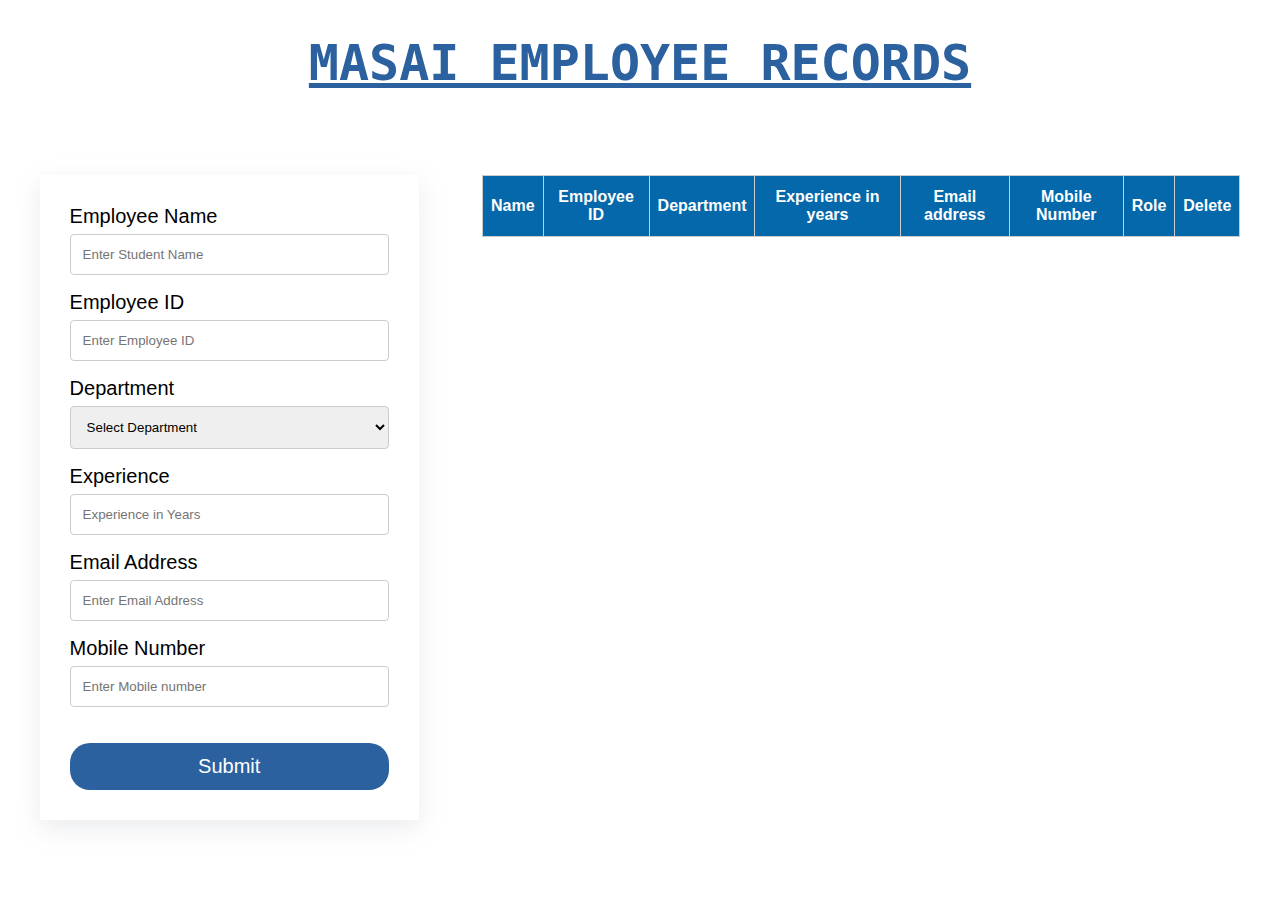
<file: index.html>
<!DOCTYPE html>
<html lang="en">
  <head>
    <meta charset="UTF-8" />
    <meta http-equiv="X-UA-Compatible" content="IE=edge" />
    <meta name="viewport" content="width=device-width, initial-scale=1.0" />
    <title>Employee's Record</title>
    <link rel="stylesheet" href="index.css" />
  </head>
  <body>
    <!-- Dont make any changes here -->
    <h1>Masai Employee Records</h1>
    <div>
      <!-- ***** We are using form here  ****  -->
      <form id="form">
        <label for="">Employee Name</label><br />
        <input id="name" type="text" placeholder="Enter Student Name" /><br />
        <label for="">Employee ID</label><br />
        <input
          id="employeeID"
          type="number"
          placeholder="Enter Employee ID"
        /><br />
        <label for="">Department </label><br />
        <select id="department">
          <option value="">Select Department</option>
          <option value="Frontend">Frontend</option>
          <option value="Backend">Backend</option>
          <option value="Operations">Operations</option>
          <option value="HR">HR</option>
          <option value="IA">IA</option></select
        ><br />
        <label for="">Experience </label><br />
        <input id="experience" type="number" placeholder="Experience in Years" /><br />
        <label for="">Email Address </label><br />
        <input type="text" id="email" placeholder="Enter Email Address" /><br />
        <label for="">Mobile Number </label><br />
        <input id="mobile" type="number" placeholder="Enter Mobile number" /><br />
        <input type="submit" />
      </form>
      <table>
        <!-- Dont change order of columns -->
        <thead id="thead">
          <tr>
            <th>Name</th>
            <th>Employee ID</th>
            <th>Department</th>
            <th>Experience in years</th>
            <th>Email address</th>
            <th>Mobile Number</th>
            <th>Role</th>
            <th>Delete</th>
          </tr>
        </thead>
        <tbody id="tbody">
          <!-- Append your output here -->
        </tbody>
      </table>
    </div>
  </body>
</html>

<script src="index.js"></script>
</file>
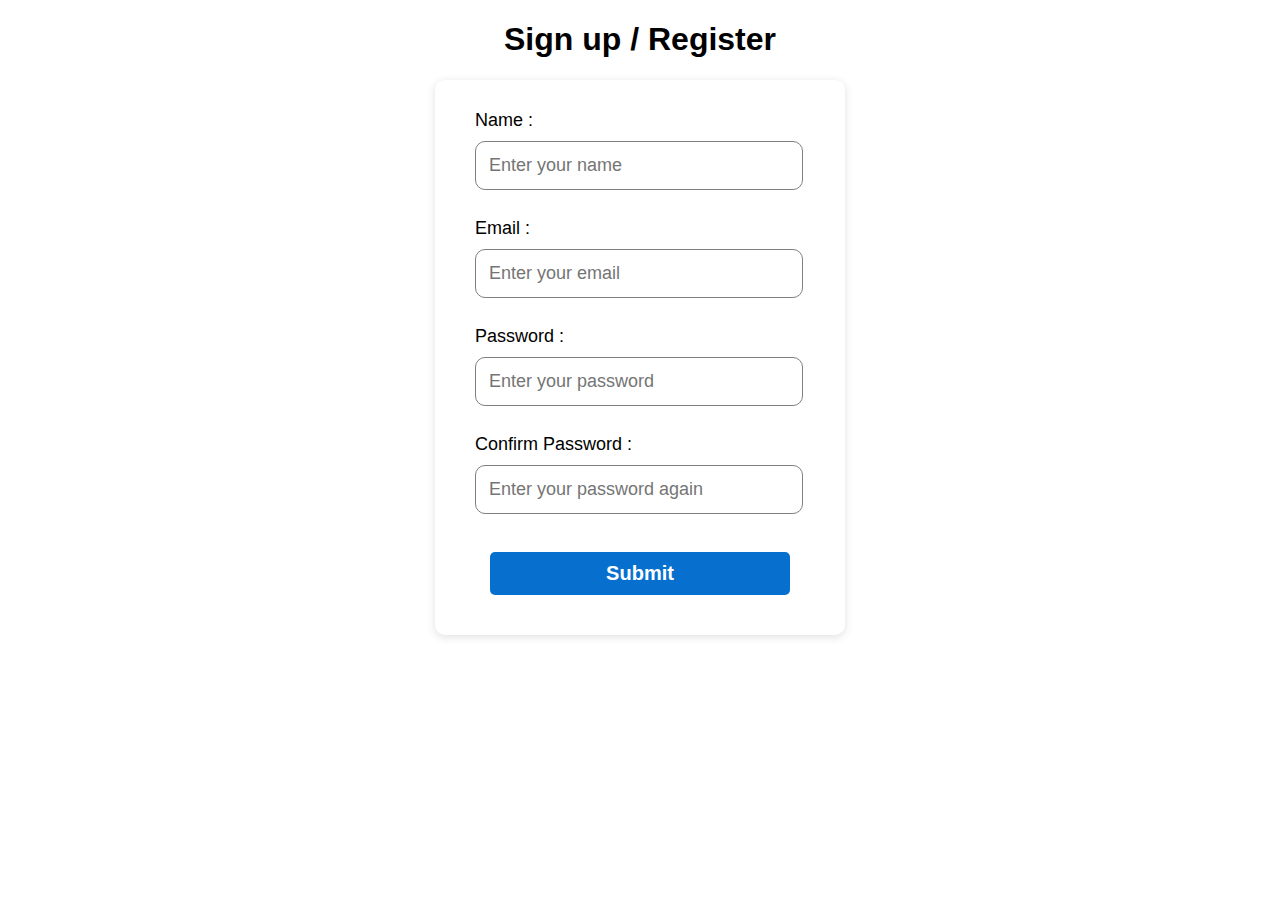
<file: signUp.html>
<!DOCTYPE html>
<html lang="en">
<head>
    <meta charset="UTF-8">
    <meta name="viewport" content="width=device-width, initial-scale=1.0">
    <style>
        body {
            font-family: 'Poppins', sans-serif;
        }

        h1 {
            text-align: center;
        }

        form {
            display: flex;
            flex-direction: column;
            width: 350px;
            margin: 0 auto;
            padding: 30px;
            border-radius: 10px;
            box-shadow: rgba(99, 99, 99, 0.2) 0px 2px 8px 0px;
        }

        label {
            padding-left: 10px;
            font-size: 18px;
        }

        input {
            width: 300px;
            padding: 13px;
            margin: 10px;
            font-size: 18px;
            border-radius: 10px;
            border: 1px solid gray;
        }

        #submit {
            padding:10px 30px;
            border: none;
            background-color: #0770Cf;
            color: #FFFFFF;
            font-size: 20px;
            font-weight: bolder;
            cursor: pointer;
            border-radius: 5px;
            margin-left: 25px;
        }
    </style>
    <title>Sign up</title>
</head>
<body>
    <div>
        <h1>Sign up / Register</h1>
        <div>
            <form >
                <!-- name -->
                <label for="userName">
                    Name :
                </label>
                <input type="text" id="userName" placeholder="Enter your name" /><br>
                <!-- email -->
                <label for="userEmail">
                    Email :
                </label>
                <input type="email" id="userEmail" placeholder="Enter your email" /><br>
                <!-- password -->
                <label for="userPassword">
                    Password :  
                </label>
                <input type="password" id="userPassword" placeholder="Enter your password" /><br>
                <!-- confirm password -->
                <label for="passwordConfirmation">
                    Confirm Password :
                </label>
                <input type="password" id="passwordConfirmation" placeholder="Enter your password again" /><br>
                <!-- submit -->
                <input type="submit" id="submit" value="Submit" />

            </form>
        </div>
    </div>
</body>
<script>
    
    
    function handleSubmit(event) {
        event.preventDefault();
        let userName = document.querySelector('#userName').value;
        let userEmail = document.querySelector('#userEmail').value;
        let userPassword = document.querySelector('#userPassword').value;
        let passwordConfirmation = document.querySelector('#passwordConfirmation').value;
        if(userName && userEmail && userPassword && passwordConfirmation) {
            if(passwordConfirmation == userPassword) {
                alert('Your credentials are submitted successfully');
                localStorage.setItem('userLoginCredentials', JSON.stringify({userName, userEmail, userPassword, passwordConfirmation}));
                window.location.href = 'login.html';
            } else {
                alert('Password and confirm password should be same');
            }
        } else {
            alert('Please fill all the fields');
        }
    }

    document.querySelector('#submit').addEventListener('click', function(even){
        handleSubmit(event);
    })
</script>
</html>
</file>
<file: index.css>
div {
    display: flex;
    justify-content: space-around;
  }
  form {
    margin: 0 auto;
    margin-top: 50px;
    width: 30%;
    box-shadow: rgba(149, 157, 165, 0.2) 0px 8px 24px;
    padding: 30px;
    font-family: Arial, Helvetica, sans-serif;
  }
  
  
  
  label {
    font-size: 20px;
  }

  #employeeID {
    width: 100%;
    padding: 12px;
    border: 1px solid #ccc;
    border-radius: 4px;
    box-sizing: border-box;
    margin-top: 6px;
    margin-bottom: 16px;
    resize: vertical;
  }

  #experience {
    width: 100%;
    padding: 12px;
    border: 1px solid #ccc;
    border-radius: 4px;
    box-sizing: border-box;
    margin-top: 6px;
    margin-bottom: 16px;
    resize: vertical;
  }

  #mobile {
    width: 100%;
    padding: 12px;
    border: 1px solid #ccc;
    border-radius: 4px;
    box-sizing: border-box;
    margin-top: 6px;
    margin-bottom: 16px;
    resize: vertical;
  }
  

  #exp{
    width: 315px;
    height: 40px;
  }

  #mbl{
    width: 315px;
    height: 40px;
  }


  table {
    font-family: Arial, Helvetica, sans-serif;
    border-collapse: collapse;
    width: 60%;
    margin: auto;
    margin-top: 50px;
    text-align: center;
  }
  
  table td,
  table th {
    border: 1px solid #ccc;
    padding: 8px;
    text-align: center;
  }



  
  #delete {
    padding: 8px;
    font-size: 17px;
    background-color: rgb(231, 86, 115);
    color: #FFFFFF;
    border: 0;
    border-radius: 5px;
    margin: 2px;
  }

  #delete:hover {
    cursor: pointer;
    background-color: rgb(219, 56, 89) ;
  }
  
  table tr:nth-child(even) {
    background-color: #8caacf;
  }
  
  table tr:hover {
    background-color: #ddd;
    cursor: pointer;
  }
  
  table th {
    padding-top: 12px;
    padding-bottom: 12px;
    text-align: left;
    background-color: #0468aa;
    color: white;
    text-align: center;
  }
  
  * {
    box-sizing: border-box;
  }
  
  input[type="text"],
  select,
  textarea {
    width: 100%;
    padding: 12px;
    border: 1px solid #ccc;
    border-radius: 4px;
    box-sizing: border-box;
    margin-top: 6px;
    margin-bottom: 16px;
    resize: vertical;
  }
  
  input[type="submit"] {
    background-color: #2b619e;
    color: white;
    padding: 12px 20px;
    border: none;
    border-radius: 20px;
    cursor: pointer;
    width: 100%;
    font-size: 20px;
    margin-top: 20px;
  }
  
  input[type="submit"]:hover {
    background-color: #3973b6;
  }
  
  h1 {
    text-align: center;
    font-size: 50px;
    text-transform: uppercase;
    font-family: monospace;
    color: #2b619e;
    text-decoration: underline;
  }


  #logout {
    padding: 10px;
    background-color: rgb(238, 79, 111);
    color: #FFFFFF;
    border: 0;
    font-size: 20px;
    border-radius: 5px;
    margin: 2px;
    cursor: pointer;
    margin-left: 40px;
  }

  #logout:hover {
    background-color: rgb(219, 56, 89) ;
  }
</file>
